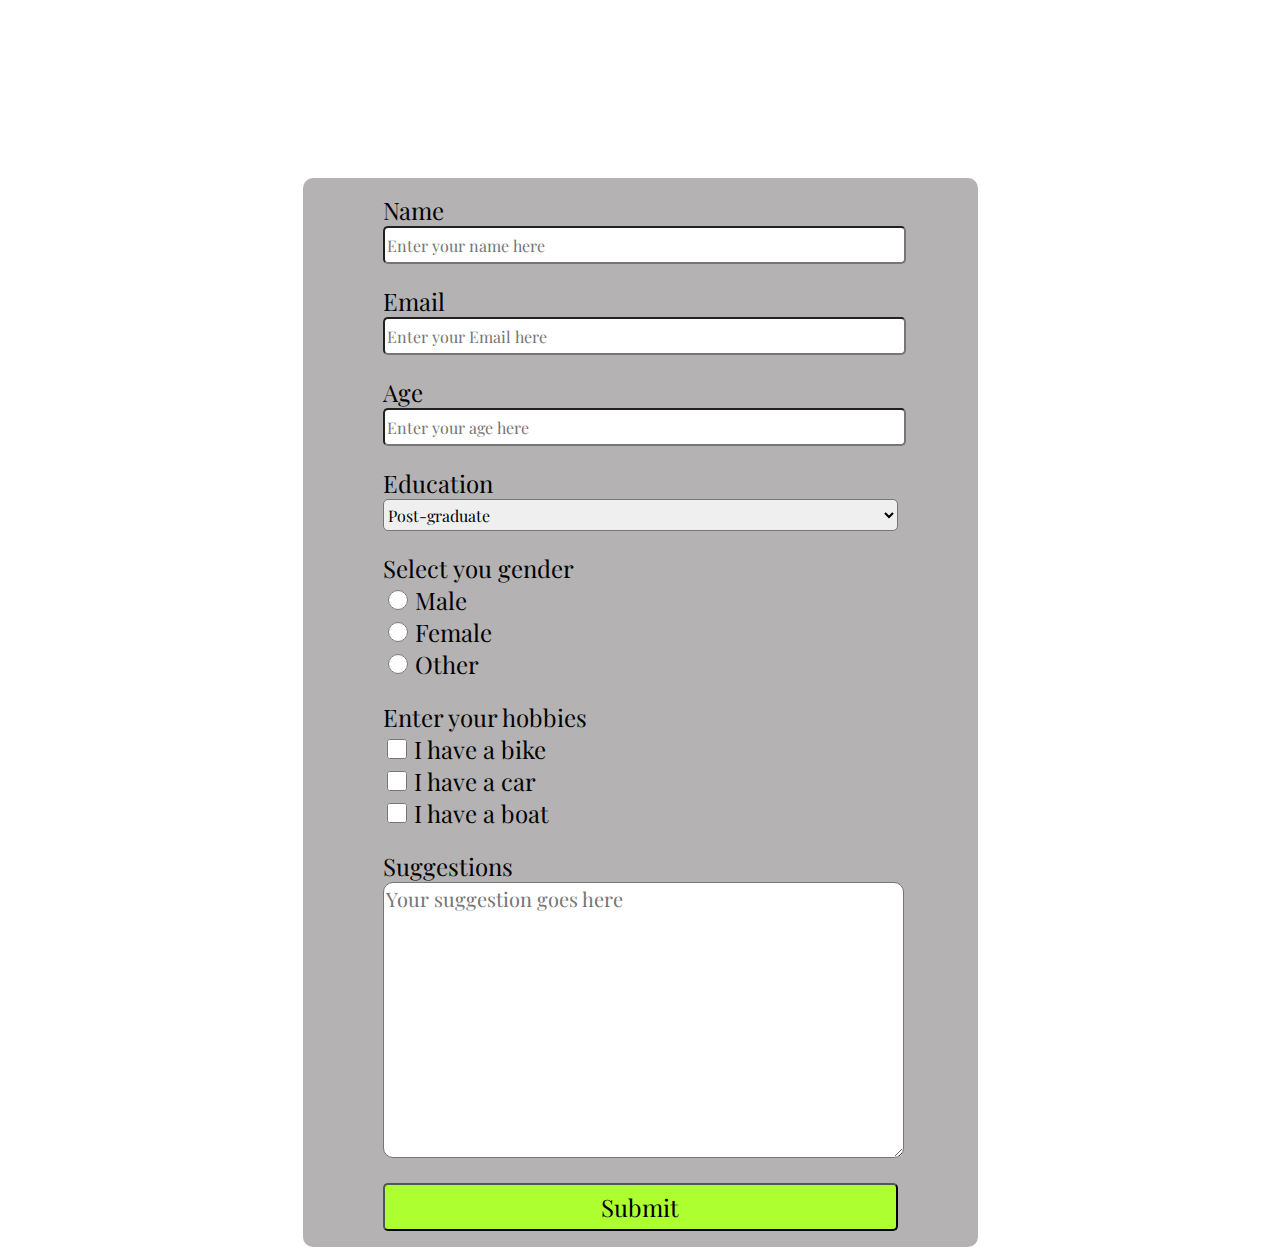
<file: 2nd challange/index.html>
<!DOCTYPE html>
<html lang="en">

<head>
  <meta charset="UTF-8">
  <meta name="viewport" content="width=device-width, initial-scale=1.0">
  <title>Survey Form</title>
  <script src="https://cdn.freecodecamp.org/testable-projects-fcc/v1/bundle.js"></script>
  <link href="https://fonts.googleapis.com/css2?family=Playfair+Display:wght@600&display=swap" rel="stylesheet">
  <link rel="stylesheet" href="style.css">
</head>

<body>
  <div class="title">
    <h1 id="title">Hello Survey</h1>
    <p id="description">This is a sample survey form for FreeCodeCamp for Responsive Web development </p>
  </div>

  <div class="form">
    <form action="" id="survey-form">
      <label for="name" id="name-label">Name</label><br>
      <input type="text" id="name" name="name" placeholder="Enter your name here" required><br><br>

      <label for="email" id="email-label">Email</label><br>
      <input type="email" id="email" name="email" placeholder="Enter your Email here" required><br><br>

      <label for="number" id="number-label">Age</label><br>
      <input type="number" id="number" name="number" placeholder="Enter your age here" required min="18" max="80"><br><br>

      <label for="education">Education</label><br>
      <select name="education" id="dropdown">
        <option value="Post-graduate">Post-graduate</option>
        <option value="Graduate">Graduate</option>
        <option value="Under-Graduate">Under-Graduate</option>
        <option value="High-School">High-School</option>
      </select><br><br>

      <label for="gender">Select you gender</label><br>
      <input type="radio" id="male" name="gender" value="male">
      <label for="male">Male</label><br>
      <input type="radio" id="female" name="gender" value="female">
      <label for="female">Female</label><br>
      <input type="radio" id="other" name="gender" value="other">
      <label for="other">Other</label><br><br>

      <label>Enter your hobbies</label><br>
      <input type="checkbox" id="vehicle1" name="vehicle1" value="Bike">
      <label for="vehicle1"> I have a bike</label><br>
      <input type="checkbox" id="vehicle2" name="vehicle2" value="Car">
      <label for="vehicle2"> I have a car</label><br>
      <input type="checkbox" id="vehicle3" name="vehicle3" value="Boat">
      <label for="vehicle3"> I have a boat</label><br><br>

      <label for="suggestion">Suggestions</label>
      <textarea name="suggestion" id="textarea" cols="30" rows="10" placeholder="Your suggestion goes here"></textarea><br><br>

      <label for="button"><button id="submit" type="submit">Submit</button></label>
    </form>
  </div>
</body>

</html>
</file>
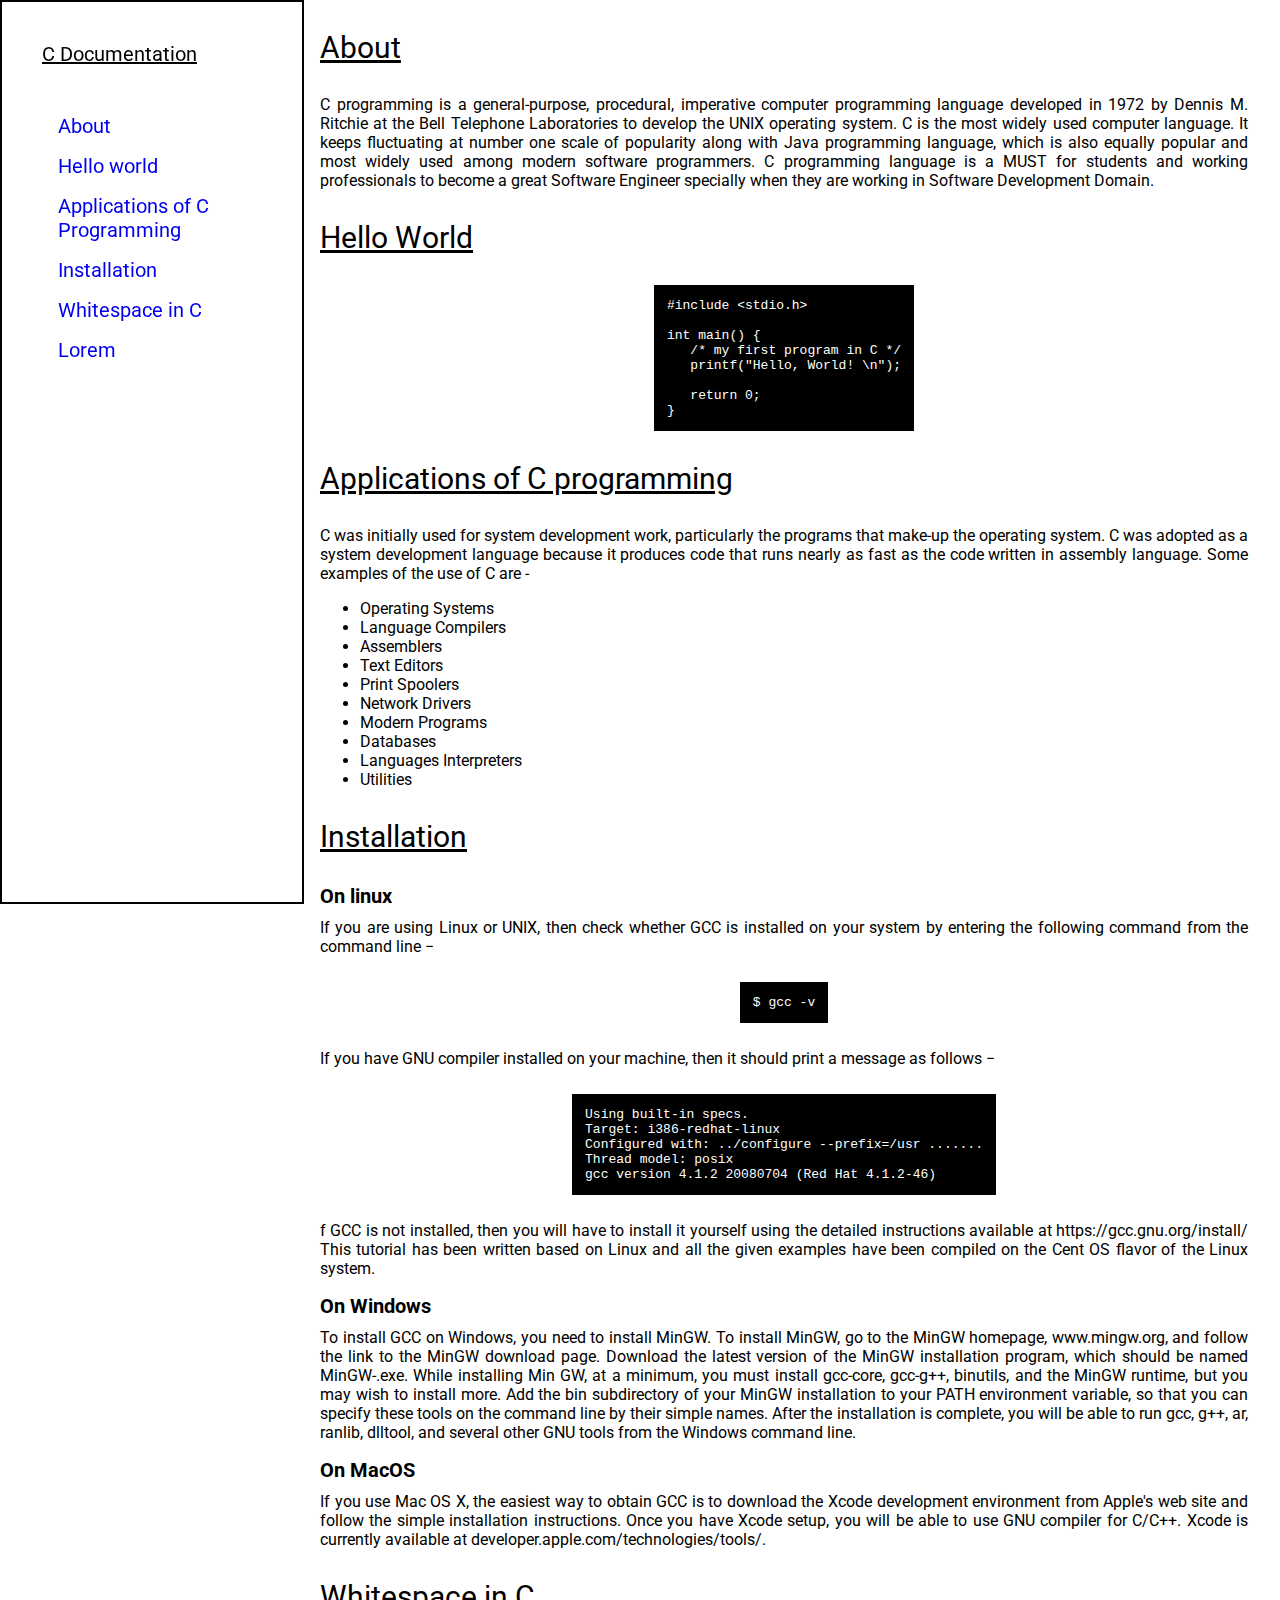
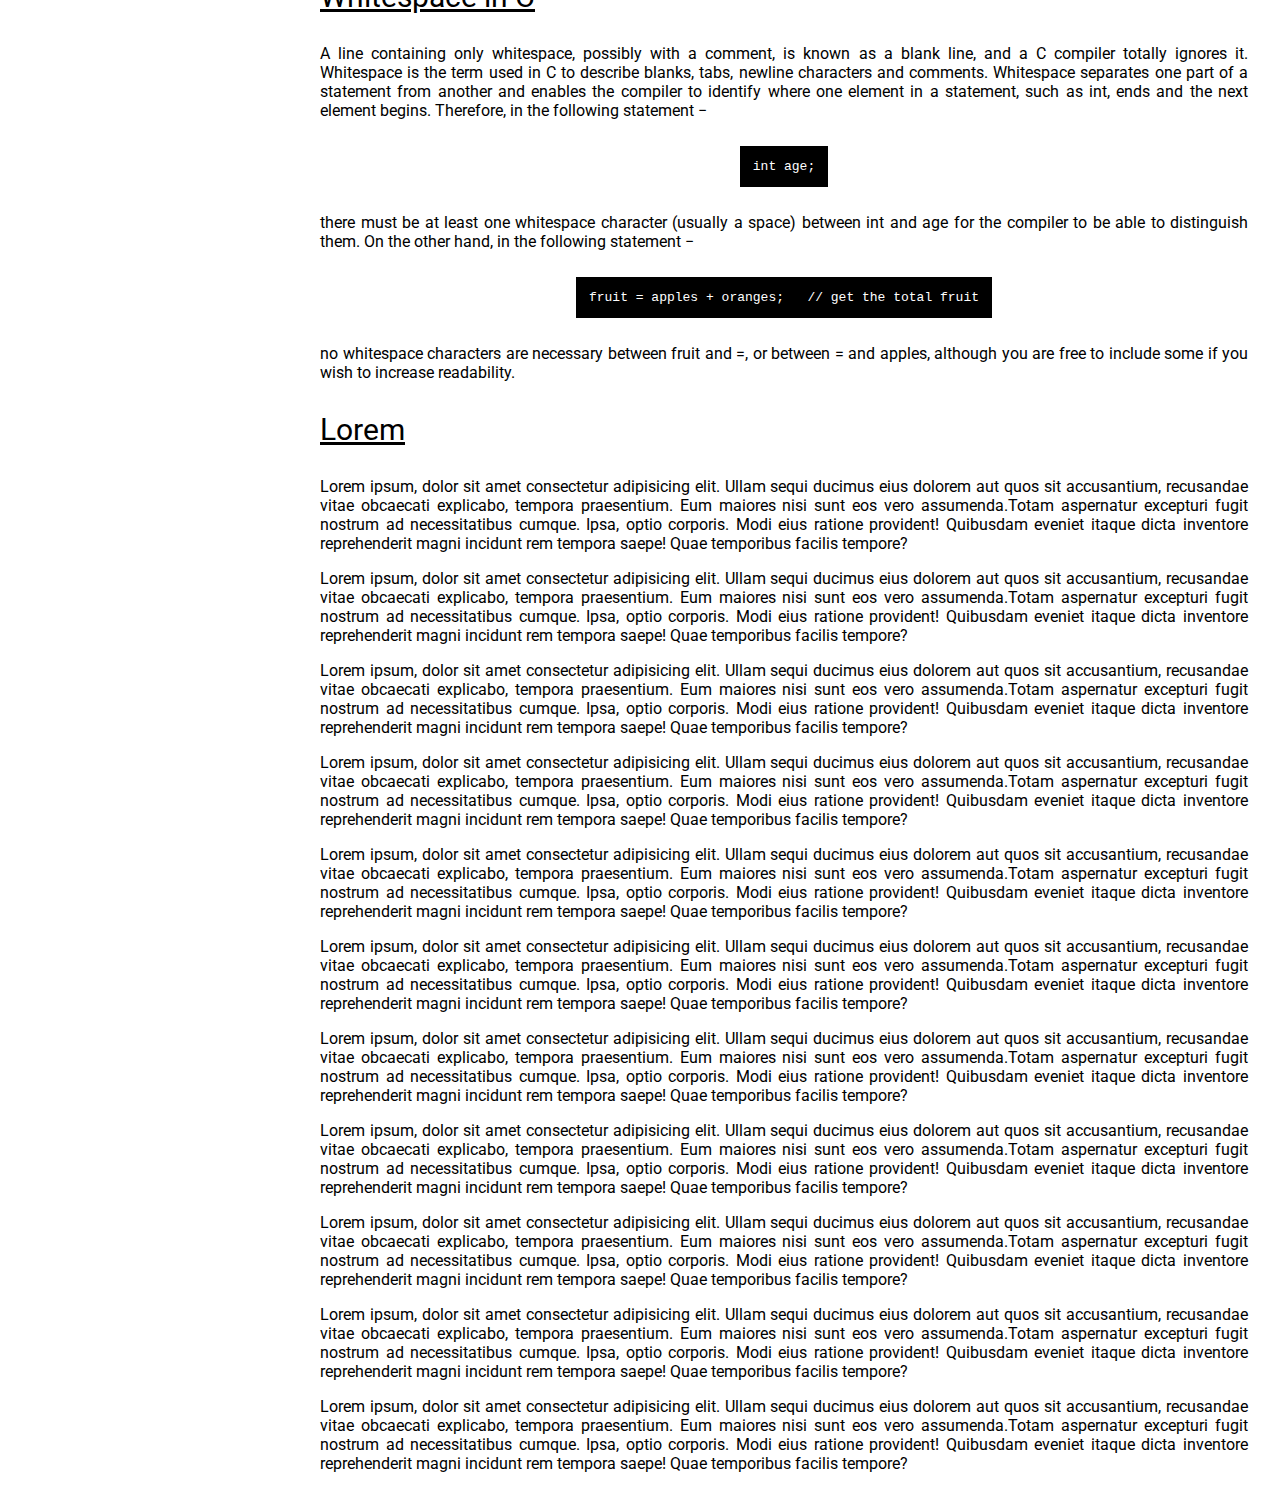
<file: 4th Challange/index.html>
<!DOCTYPE html>
<html lang="en">
<head>
    <meta charset="UTF-8">
    <meta name="viewport" content="width=device-width, initial-scale=1.0">
    <title>My technical Documentation</title>
    <link href="https://fonts.googleapis.com/css2?family=Roboto&display=swap" rel="stylesheet">
    <link rel="stylesheet" href="style.css">

</head>
<body>
    <nav id="navbar">
  <header id="main-header">
    C Documentation
  </header>
  <ul>
    <li id="nav-li"><a href="#About" class="nav-link">About</a></li>
    <li id="nav-li"><a href="#Hello_World" class="nav-link">Hello world</a></li>
    <li id="nav-li"><a href="#Applications_of_C_programming" class="nav-link">Applications of C Programming</a></li>
    <li id="nav-li"><a href="#Installation" class="nav-link">Installation</a></li>
    <li id="nav-li"><a href="#Whitespace_in_c" class="nav-link">Whitespace in C</a></li>
    <li id="nav-li"><a href="#lorem" class="nav-link">Lorem</a></li>
  </ul>
</nav>

<main id="main-doc">
  <section class="main-section" id="About">
    <header id="main-heading">About</header>
    <div id="mainSectionData">
      C programming is a general-purpose, procedural, imperative computer programming language developed in 1972 by Dennis M. Ritchie at the Bell Telephone Laboratories to develop the UNIX operating system. C is the most widely used computer language. It keeps fluctuating at number one scale of popularity along with Java programming language, which is also equally popular and most widely used among modern software programmers. C programming language is a MUST for students and working professionals to become a great Software Engineer specially when they are working in Software Development Domain.
    </div>
  </section>

  <section class="main-section" id="Hello_World">
    <header id="main-heading">Hello World</header>
    <div id="mainSectionData">
      <code>
        <pre>
#include &lt;stdio.h&gt;

int main() {
   /* my first program in C */
   printf("Hello, World! \n");

   return 0;
}</pre>
      </code>
    </div>
  </section>

  <section class="main-section" id="Applications_of_C_programming">
    <header id="main-heading">Applications of C programming</header>
    <div id="mainSectionData">
      C was initially used for system development work, particularly the programs that make-up the operating system. C was adopted as a system development language because it produces code that runs nearly as fast as the code written in assembly language. Some examples of the use of C are -
      <ul>
        <li>Operating Systems</li>
        <li>Language Compilers</li>
        <li>Assemblers</li>
        <li>Text Editors</li>
        <li>Print Spoolers</li>
        <li>Network Drivers</li>
        <li>Modern Programs</li>
        <li>Databases</li>
        <li>Languages Interpreters</li>
        <li>Utilities</li>
      </ul>
    </div>
  </section>

  <section class="main-section" id="Installation">
    <header id="main-heading">Installation</header>
    <div id="mainSectionData">
      <p>
        <header id="useless-heading">On linux</header>
        If you are using Linux or UNIX, then check whether GCC is installed on your system by entering the following command from the command line −
        <code>
          <pre>
$ gcc -v</pre>
        </code>
        If you have GNU compiler installed on your machine, then it should print a message as follows −
        <code>
          <pre>
Using built-in specs.
Target: i386-redhat-linux
Configured with: ../configure --prefix=/usr .......
Thread model: posix
gcc version 4.1.2 20080704 (Red Hat 4.1.2-46)</pre>
        </code>
        f GCC is not installed, then you will have to install it yourself using the detailed instructions available at https://gcc.gnu.org/install/

        This tutorial has been written based on Linux and all the given examples have been compiled on the Cent OS flavor of the Linux system.
      </p>
      <p>
        <header id="useless-heading">On Windows</header>
        To install GCC on Windows, you need to install MinGW. To install MinGW, go to the MinGW homepage, www.mingw.org, and follow the link to the MinGW download page. Download the latest version of the MinGW installation program, which should be named MinGW-<version>.exe.

          While installing Min GW, at a minimum, you must install gcc-core, gcc-g++, binutils, and the MinGW runtime, but you may wish to install more.

          Add the bin subdirectory of your MinGW installation to your PATH environment variable, so that you can specify these tools on the command line by their simple names.

          After the installation is complete, you will be able to run gcc, g++, ar, ranlib, dlltool, and several other GNU tools from the Windows command line.
      </p>
      <p>
        <header id="useless-heading">On MacOS</header>
        If you use Mac OS X, the easiest way to obtain GCC is to download the Xcode development environment from Apple's web site and follow the simple installation instructions. Once you have Xcode setup, you will be able to use GNU compiler for C/C++. Xcode is currently available at developer.apple.com/technologies/tools/.
      </p>
    </div>
  </section>

  <section class="main-section" id="Whitespace_in_c">
    <header id="main-heading">Whitespace in C</header>
    <div id="mainSectionData">
      A line containing only whitespace, possibly with a comment, is known as a blank line, and a C compiler totally ignores it.
      Whitespace is the term used in C to describe blanks, tabs, newline characters and comments. Whitespace separates one part of a statement from another and enables the compiler to identify where one element in a statement, such as int, ends and the next element begins. Therefore, in the following statement −
      <code>
        <Pre>int age;</Pre></code>
      there must be at least one whitespace character (usually a space) between int and age for the compiler to be able to distinguish them. On the other hand, in the following statement −
      <code>
        <pre>fruit = apples + oranges;   // get the total fruit</pre>
      </code>
      no whitespace characters are necessary between fruit and =, or between = and apples, although you are free to include some if you wish to increase readability.
    </div>
  </section>

  <section class="main-section" id="lorem">
    <header id="main-heading">Lorem</header>
    <p>Lorem ipsum, dolor sit amet consectetur adipisicing elit. Ullam sequi ducimus eius dolorem aut quos sit accusantium, recusandae vitae obcaecati explicabo, tempora praesentium. Eum maiores nisi sunt eos vero assumenda.Totam aspernatur excepturi fugit nostrum ad necessitatibus cumque. Ipsa, optio corporis. Modi eius ratione provident! Quibusdam eveniet itaque dicta inventore reprehenderit magni incidunt rem tempora saepe! Quae temporibus facilis tempore?</p>
    <p>Lorem ipsum, dolor sit amet consectetur adipisicing elit. Ullam sequi ducimus eius dolorem aut quos sit accusantium, recusandae vitae obcaecati explicabo, tempora praesentium. Eum maiores nisi sunt eos vero assumenda.Totam aspernatur excepturi fugit nostrum ad necessitatibus cumque. Ipsa, optio corporis. Modi eius ratione provident! Quibusdam eveniet itaque dicta inventore reprehenderit magni incidunt rem tempora saepe! Quae temporibus facilis tempore?</p>
    <p>Lorem ipsum, dolor sit amet consectetur adipisicing elit. Ullam sequi ducimus eius dolorem aut quos sit accusantium, recusandae vitae obcaecati explicabo, tempora praesentium. Eum maiores nisi sunt eos vero assumenda.Totam aspernatur excepturi fugit nostrum ad necessitatibus cumque. Ipsa, optio corporis. Modi eius ratione provident! Quibusdam eveniet itaque dicta inventore reprehenderit magni incidunt rem tempora saepe! Quae temporibus facilis tempore?</p>
    <p>Lorem ipsum, dolor sit amet consectetur adipisicing elit. Ullam sequi ducimus eius dolorem aut quos sit accusantium, recusandae vitae obcaecati explicabo, tempora praesentium. Eum maiores nisi sunt eos vero assumenda.Totam aspernatur excepturi fugit nostrum ad necessitatibus cumque. Ipsa, optio corporis. Modi eius ratione provident! Quibusdam eveniet itaque dicta inventore reprehenderit magni incidunt rem tempora saepe! Quae temporibus facilis tempore?</p>
    <p>Lorem ipsum, dolor sit amet consectetur adipisicing elit. Ullam sequi ducimus eius dolorem aut quos sit accusantium, recusandae vitae obcaecati explicabo, tempora praesentium. Eum maiores nisi sunt eos vero assumenda.Totam aspernatur excepturi fugit nostrum ad necessitatibus cumque. Ipsa, optio corporis. Modi eius ratione provident! Quibusdam eveniet itaque dicta inventore reprehenderit magni incidunt rem tempora saepe! Quae temporibus facilis tempore?</p>
    <p>Lorem ipsum, dolor sit amet consectetur adipisicing elit. Ullam sequi ducimus eius dolorem aut quos sit accusantium, recusandae vitae obcaecati explicabo, tempora praesentium. Eum maiores nisi sunt eos vero assumenda.Totam aspernatur excepturi fugit nostrum ad necessitatibus cumque. Ipsa, optio corporis. Modi eius ratione provident! Quibusdam eveniet itaque dicta inventore reprehenderit magni incidunt rem tempora saepe! Quae temporibus facilis tempore?</p>
    <p>Lorem ipsum, dolor sit amet consectetur adipisicing elit. Ullam sequi ducimus eius dolorem aut quos sit accusantium, recusandae vitae obcaecati explicabo, tempora praesentium. Eum maiores nisi sunt eos vero assumenda.Totam aspernatur excepturi fugit nostrum ad necessitatibus cumque. Ipsa, optio corporis. Modi eius ratione provident! Quibusdam eveniet itaque dicta inventore reprehenderit magni incidunt rem tempora saepe! Quae temporibus facilis tempore?</p>
    <p>Lorem ipsum, dolor sit amet consectetur adipisicing elit. Ullam sequi ducimus eius dolorem aut quos sit accusantium, recusandae vitae obcaecati explicabo, tempora praesentium. Eum maiores nisi sunt eos vero assumenda.Totam aspernatur excepturi fugit nostrum ad necessitatibus cumque. Ipsa, optio corporis. Modi eius ratione provident! Quibusdam eveniet itaque dicta inventore reprehenderit magni incidunt rem tempora saepe! Quae temporibus facilis tempore?</p>
    <p>Lorem ipsum, dolor sit amet consectetur adipisicing elit. Ullam sequi ducimus eius dolorem aut quos sit accusantium, recusandae vitae obcaecati explicabo, tempora praesentium. Eum maiores nisi sunt eos vero assumenda.Totam aspernatur excepturi fugit nostrum ad necessitatibus cumque. Ipsa, optio corporis. Modi eius ratione provident! Quibusdam eveniet itaque dicta inventore reprehenderit magni incidunt rem tempora saepe! Quae temporibus facilis tempore?</p>
    <p>Lorem ipsum, dolor sit amet consectetur adipisicing elit. Ullam sequi ducimus eius dolorem aut quos sit accusantium, recusandae vitae obcaecati explicabo, tempora praesentium. Eum maiores nisi sunt eos vero assumenda.Totam aspernatur excepturi fugit nostrum ad necessitatibus cumque. Ipsa, optio corporis. Modi eius ratione provident! Quibusdam eveniet itaque dicta inventore reprehenderit magni incidunt rem tempora saepe! Quae temporibus facilis tempore?</p>
    <p>Lorem ipsum, dolor sit amet consectetur adipisicing elit. Ullam sequi ducimus eius dolorem aut quos sit accusantium, recusandae vitae obcaecati explicabo, tempora praesentium. Eum maiores nisi sunt eos vero assumenda.Totam aspernatur excepturi fugit nostrum ad necessitatibus cumque. Ipsa, optio corporis. Modi eius ratione provident! Quibusdam eveniet itaque dicta inventore reprehenderit magni incidunt rem tempora saepe! Quae temporibus facilis tempore?</p>
  </section>

</main>
</body>
</html>
</file>
<file: 2nd challange/style.css>
body {
  font-family: "Playfair Display", serif;
  background-image: url("https://images.unsplash.com/photo-1543286386-713bdd548da4?ixlib=rb-1.2.1&ixid=eyJhcHBfaWQiOjEyMDd9&auto=format&fit=crop&w=750&q=80");
  background-repeat: no-repeat;
  background-position: center;
  background-size: cover;
}
.title {
  font-weight: bold;
  text-align: center;
  color: white;
}
#title {
  font-size: 45px;
}
#description {
  font-size: 25px;
}
.form {
  background-color: rgba(161, 159, 159, 0.8);
  width: fit-content;
  margin: auto;
  padding: 1em 5em;
  border-radius: 10px;
}

input[type="text"],
[type="number"],
[type="email"],
select,
button {
  width: 100%;
  border-radius: 5px;
  text-decoration: none;
  height: 2em;
  font-size: 1em;
  font-family: "Playfair Display", serif;
}
input[type="radio"],
[type="checkbox"] {
  width: 1.5em;
  height: 1.5em;
}
label {
  font-size: 1.5em;
  margin-bottom: 1.5em;
}
textarea {
  font-family: "Playfair Display", serif;
  font-size: 20px;
  width: 100%;
  border-radius: 10px;
}
button {
  background-color: greenyellow;
}
</file>
<file: 4th Challange/style.css>
body {
  font-family: "Roboto", sans-serif;
  margin: 0;
}
#navbar {
  margin: 0;
  position: fixed;
  width: 300px;
  min-width: 250px;
  border: 2px solid black;
  height: 100%;
}
#main-doc {
  margin-top: 2em;
  position: absolute;
  margin-left: 320px;
  text-align: justify;
  margin: 0 2em 0em 320px;
}
#nav-li {
  padding: 0.5em 1em;
  list-style: none;
  margin: auto;
}
.nav-link {
  margin-left: auto;
  text-decoration: none;
  font-size: 20px;
}
#main-header {
  margin: 2em;
  font-size: 20px;
  text-decoration: underline;
}
#main-heading {
  font-size: 30px;
  margin: 1em 0;
  text-decoration: underline;
}
#useless-heading {
  font-size: 20px;
  font-weight: bold;
  margin-bottom: 0.5em;
}
code pre {
  background-color: black;
  color: white;
  width: min-content;
  margin: 2em auto;
  padding: 1em;
}
@media (max-width: 800px) {
  #navbar {
    position: static;
    width: 100%;
    top: 0;
    height: 250px;
    background-color: white;
  }
  #navbar ul {
    height: 150px;
    overflow-y: scroll;
    padding: 0;
    text-align: center;
  }
  #main-header {
    font-size: 30px;
    padding: 0;
    margin: 0.5em;
    text-align: center;
  }
  #main-doc {
    top: 300px;
    margin: 2em;
    padding: 0;
  }
}
</file>
